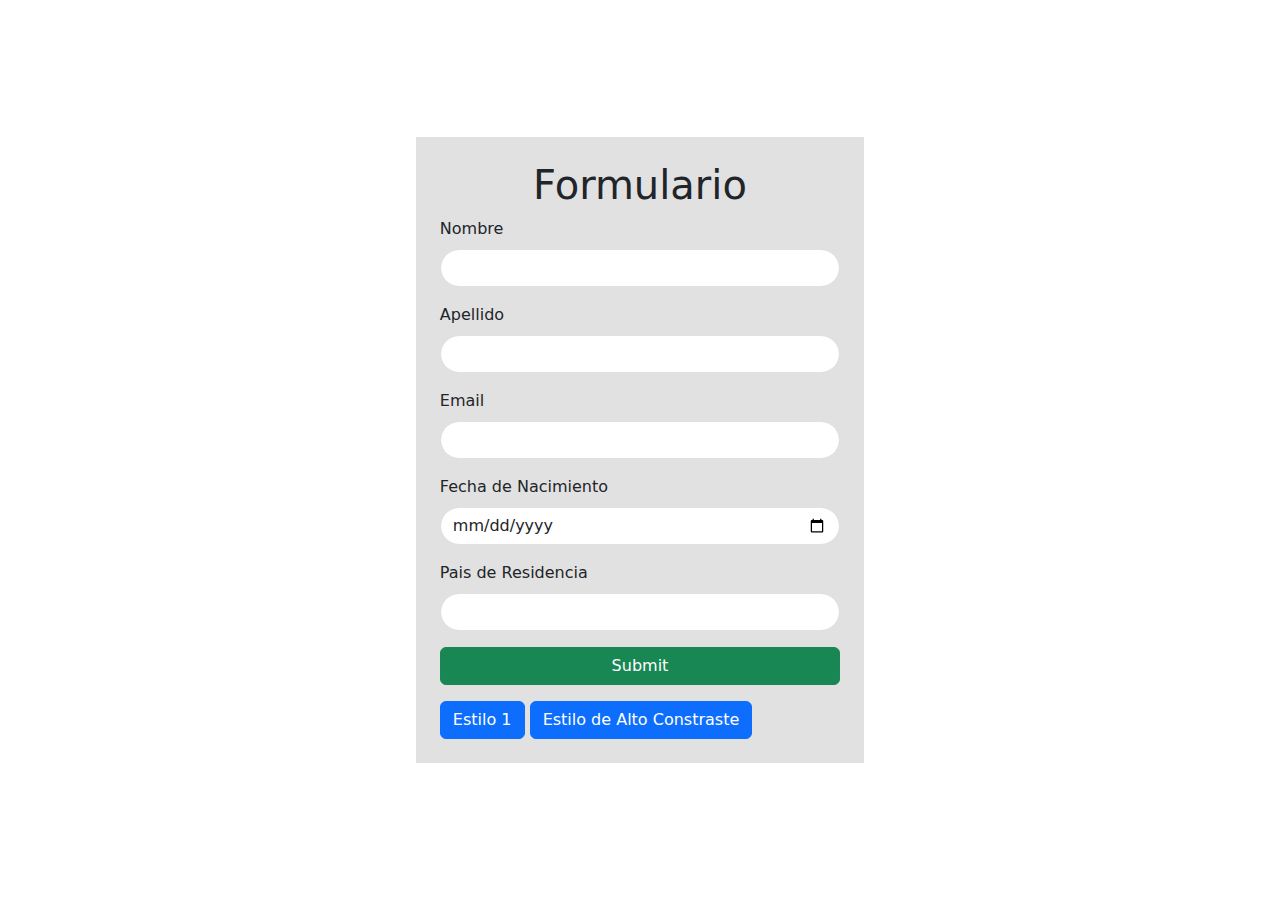
<file: clase_5/index.html>
<!DOCTYPE html>
<html lang="es">
<head>
    <meta charset="UTF-8">
    <meta name="viewport" content="width=device-width, initial-scale=1.0">
    <title>Formulario</title>
    <link rel="stylesheet" href="estilos.css">
    <!-- CSS de Bootstrap --><link href="https://cdn.jsdelivr.net/npm/bootstrap@5.3.3/dist/css/bootstrap.min.css" rel="stylesheet" integrity="sha384-QWTKZyjpPEjISv5WaRU9OFeRpok6YctnYmDr5pNlyT2bRjXh0JMhjY6hW+ALEwIH" crossorigin="anonymous">
</head>

<body data-bs-theme="light">
    <div class="container min-vh-100 d-flex justify-content-center align-items-center">
      <div class="row">
        <div class="col-12">  
          <form id="formulario" class="formulario p-4 needs-validation" novalidate>
            <h1 class="text-center">Formulario</h1>
            <div class="mb-3">
              <label for="nombre" class="form-label">Nombre</label>              
              <input type="text" class="form-control rounded-pill" id="nombre" required/>
              <div class="valid-feedback">
                El dato ingresado es correcto
              </div>
              <div class="invalid-feedback">
                El campo es obligatorio
              </div>
              
            </div>
  
            <div class="mb-3">
              <label for="apellido" class="form-label">Apellido</label>              
              <input type="text" class="form-control rounded-pill" id="apellido" required/>
              
              <div class="valid-feedback">
                El dato ingresado es correcto
              </div>
              <div class="invalid-feedback">
                El campo es obligatorio
              </div>
              
            </div>
  
            <div class="mb-3">
              <label for="email" class="form-label">Email</label>              
              <input type="email" class="form-control rounded-pill" id="email" required/>
              
              <div class="valid-feedback">
                El dato ingresado es correcto
              </div>
              <div class="invalid-feedback">
                El campo es obligatorio
              </div>
              
            </div>
  
            <div class="mb-3">
              <label for="f-nacimiento" class="form-label">Fecha de Nacimiento</label>              
              <input type="date" class="form-control rounded-pill" id="f-nacimiento" required/>
              
              <div class="valid-feedback">
                El dato ingresado es correcto
              </div>
              <div class="invalid-feedback">
                El campo es obligatorio
              </div>
              
            </div>
            
            <div class="mb-3">
              <label for="pais" class="form-label">Pais de Residencia</label>              
              <input type="pais" class="form-control rounded-pill" id="pais" required/>
              
              <div class="valid-feedback">
                El dato ingresado es correcto
              </div>
              <div class="invalid-feedback">
                El campo es obligatorio
              </div>
            </div>
            
            <button id="btnEnviar" type="submit" class="btn btn-success w-100 mb-3">Submit</button>
            <button type="button" class="btn btn-primary" id="tema-claro">Estilo 1</button>
            <button type="button" class="btn btn-primary" id="tema-oscuro">Estilo de Alto Constraste</button>          
          </form>
        </div>
      </div>
    </div>
  
  
    <script src="app.js"></script> 
    <script src="https://cdn.jsdelivr.net/npm/bootstrap@5.3.3/dist/js/bootstrap.bundle.min.js" integrity="sha384-YvpcrYf0tY3lHB60NNkmXc5s9fDVZLESaAA55NDzOxhy9GkcIdslK1eN7N6jIeHz" crossorigin="anonymous"></script>     
  </body>

</html>
</file>
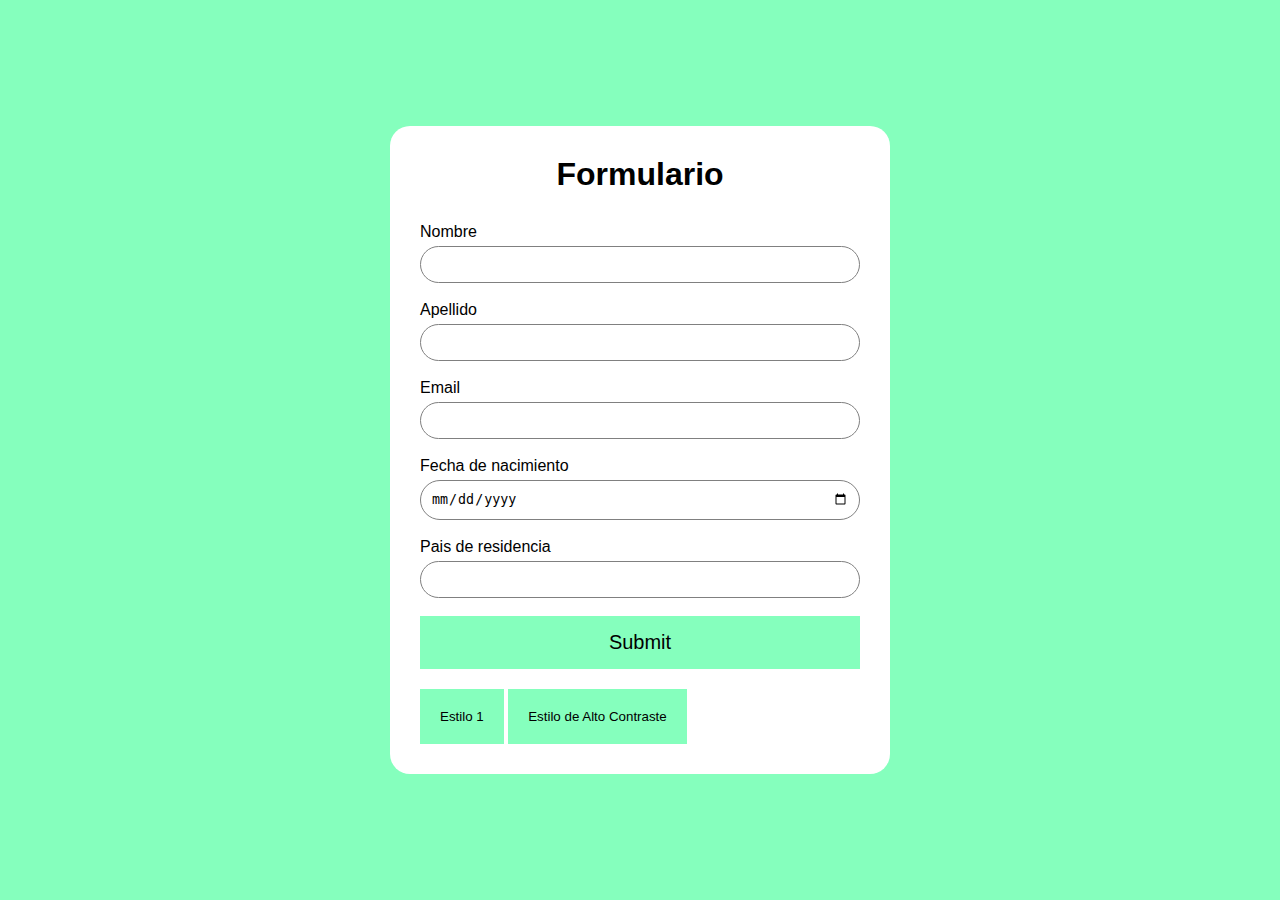
<file: clase_0/ejercicio_1/index.html>
<!DOCTYPE html>
<html lang="en">
<ejercicio_1 copyhead>
    <meta charset="UTF-8">
    <meta name="viewport" content="width=device-width, initial-scale=1.0">
    <title>Formulario</title>
    <link rel="stylesheet" href="estilos.css">
</ejercicio_1>
<body>
    <div class="contenedor">
        <div class="formulario">
            <h1>Formulario</h1>
            <form action="" method="post">            
                <label for="nombre">Nombre</label><br>
                <input type="text" id="nombre" class="nombre">
                <br>
                <br>
                <label for="apellido">Apellido</label><br>
                <input type="text" id="apellido" class="apellido">
                <br>
                <br>
                <label for="email">Email</label><br>
                <input type="email" id="email" class="email">
                <br>
                <br>
                <label for="fecha">Fecha de nacimiento</label><br>
                <input type="date" id="fecha" class="fecha">
                <br>
                <br>
                <label for="pais">Pais de residencia</label><br>
                <input type="text" id="pais" class="pais">
                <br>
                <br>
                <input type="submit" placeholder="Enviar" class="btn_enviar">     
                <button class="btnTemaClaro">Estilo 1</button> <button class="btnTemaOscuro">Estilo de Alto Contraste</button>                       
            </form>        
        </div>

    </div>

    
</body>
</html>
</file>
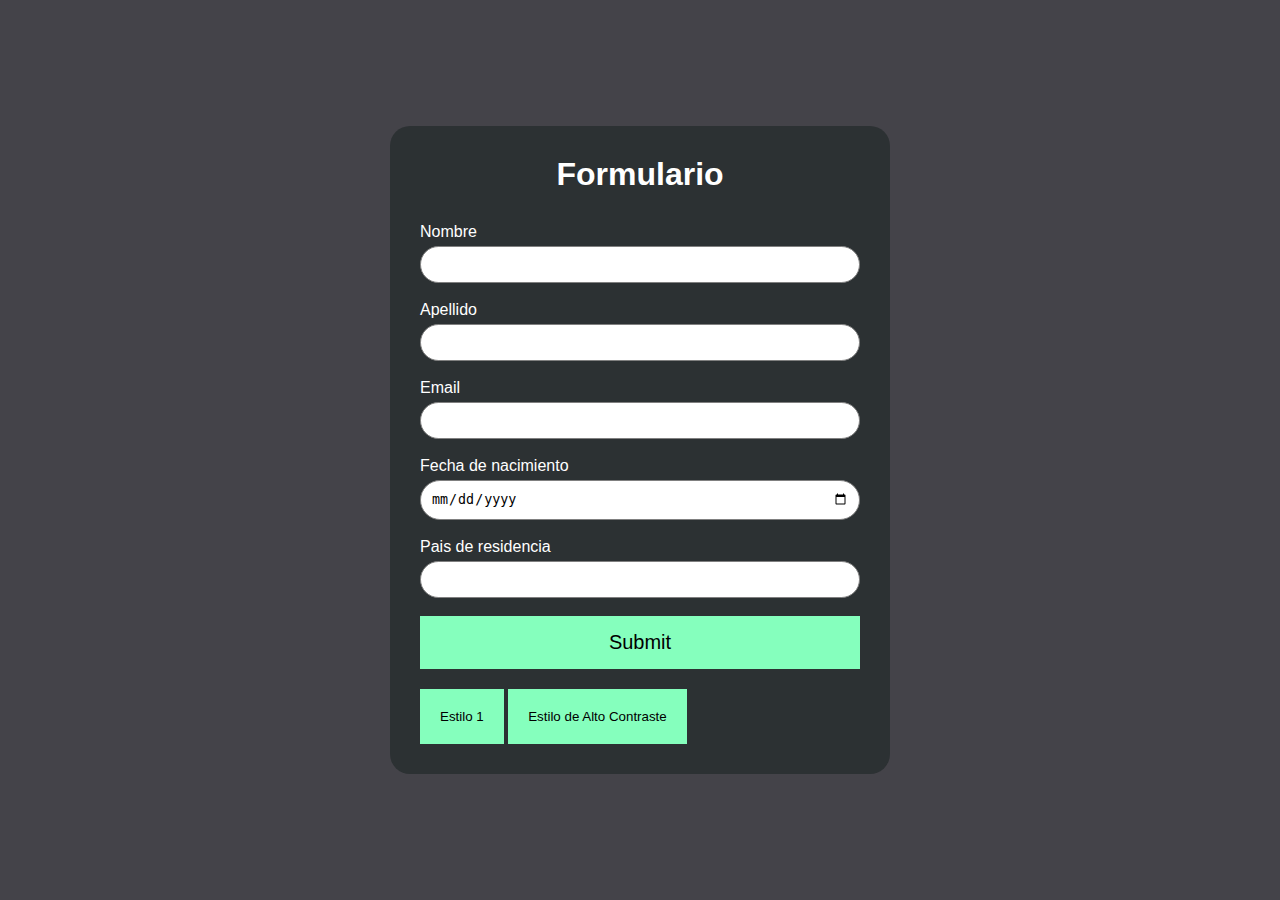
<file: clase_0/ejercicio_2/index.html>
<!DOCTYPE html>
<html lang="en">
<ejercicio_1 copyhead>
    <meta charset="UTF-8">
    <meta name="viewport" content="width=device-width, initial-scale=1.0">
    <title>Formulario</title>
    <link rel="stylesheet" href="estilos.css">
</ejercicio_1>
<body>
    <div class="contenedor">
        <div class="formulario">
            <h1>Formulario</h1>
            <form action="" method="post">            
                <label for="nombre">Nombre</label><br>
                <input type="text" id="nombre" class="nombre">
                <br>
                <br>
                <label for="apellido">Apellido</label><br>
                <input type="text" id="apellido" class="apellido">
                <br>
                <br>
                <label for="email">Email</label><br>
                <input type="email" id="email" class="email">
                <br>
                <br>
                <label for="fecha">Fecha de nacimiento</label><br>
                <input type="date" id="fecha" class="fecha">
                <br>
                <br>
                <label for="pais">Pais de residencia</label><br>
                <input type="text" id="pais" class="pais">
                <br>
                <br>
                <input type="submit" placeholder="Enviar" class="btn_enviar"> 
                <button class="btnTemaClaro">Estilo 1</button> <button class="btnTemaOscuro">Estilo de Alto Contraste</button>                 
            </form>        
        </div>

    </div>

    
</body>
</html>
</file>
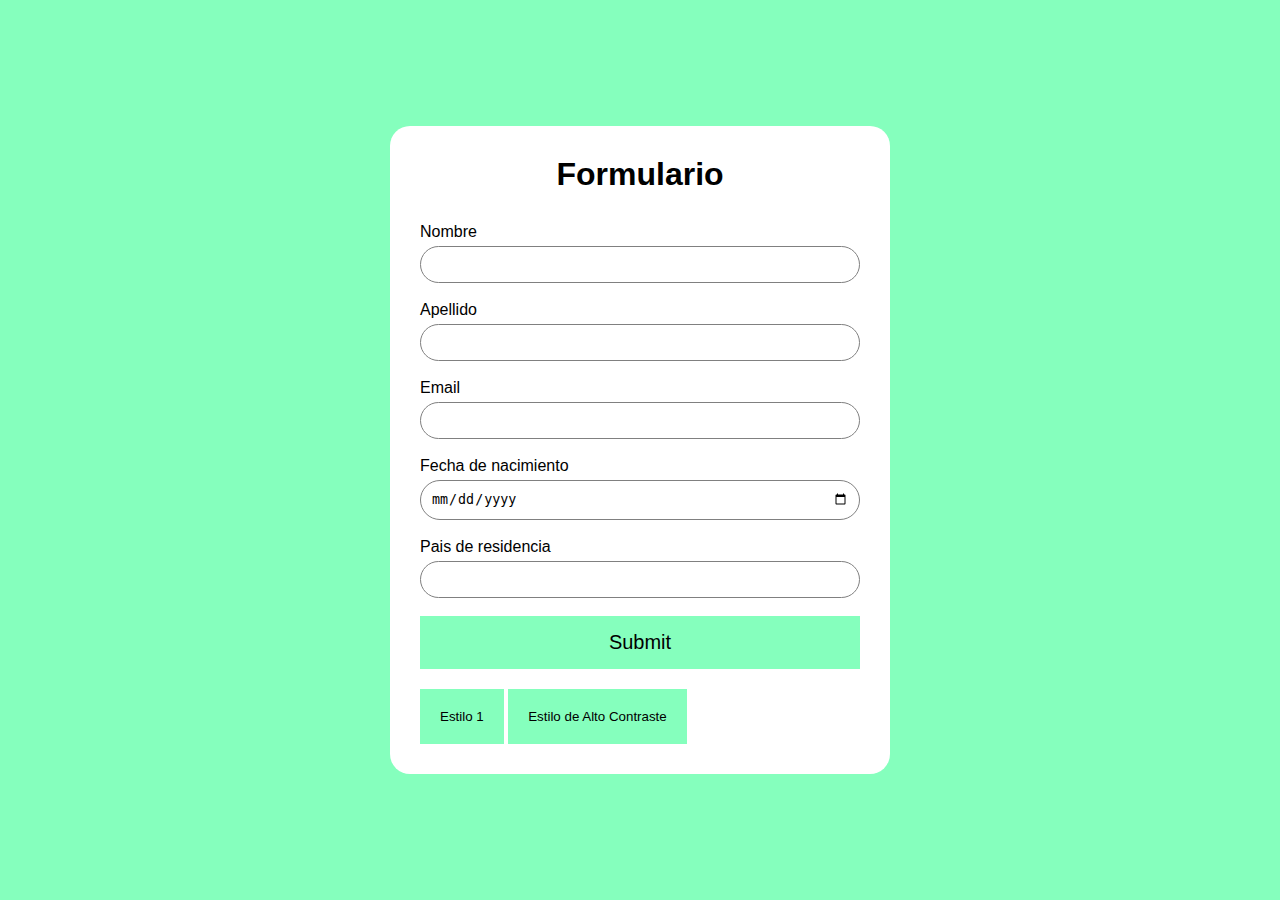
<file: clase_0/ejercicio_3/index.html>
<!DOCTYPE html>
<html lang="en">
<ejercicio_1 copyhead>
    <meta charset="UTF-8">
    <meta name="viewport" content="width=device-width, initial-scale=1.0">
    <title>Formulario</title>
    <link rel="stylesheet" href="estilos.css">
</ejercicio_1>
<body>
    <div class="contenedor">
        <div class="formulario">
            <h1>Formulario</h1>
            <form action="" method="post">            
                <label for="nombre">Nombre</label><br>
                <input type="text" id="nombre" class="nombre" required>
                <br>
                <br>
                <label for="apellido">Apellido</label><br>
                <input type="text" id="apellido" class="apellido" required>
                <br>
                <br>
                <label for="email">Email</label><br>
                <input type="email" id="email" class="email" required>
                <br>
                <br>
                <label for="fecha">Fecha de nacimiento</label><br>
                <input type="date" id="fecha" class="fecha" required>
                <br>
                <br>
                <label for="pais">Pais de residencia</label><br>
                <input type="text" id="pais" class="pais" required>
                <br>
                <br>
                <input type="submit" placeholder="Enviar" class="btn_enviar">     
                <button class="btnTemaClaro">Estilo 1</button> <button class="btnTemaOscuro">Estilo de Alto Contraste</button>                       
            </form>        
        </div>

    </div>

    
</body>
</html>
</file>
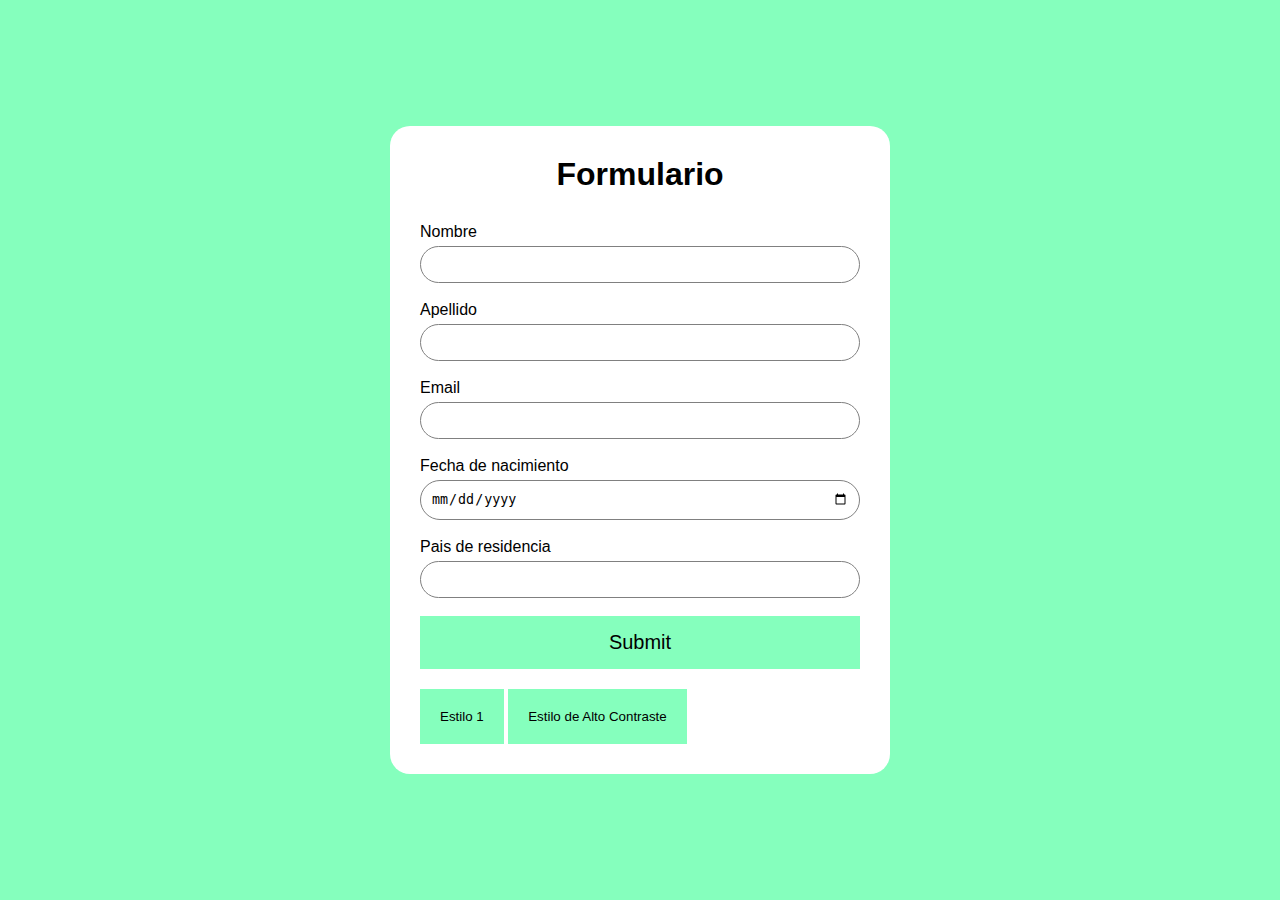
<file: clase_0/ejercicio_4/index.html>
<!DOCTYPE html>
<html lang="en">
    <meta charset="UTF-8">
    <meta name="viewport" content="width=device-width, initial-scale=1.0">
    <title>Formulario</title>
    <link rel="stylesheet" href="estilos.css">
<body id="body">
    <div class="contenedor">
        <div class="formulario" id="formulario">
            <h1 class="titulo">Formulario</h1>
            <form action="" method="post" >            
                <label for="nombre">Nombre</label><br>
                <input type="text" id="nombre" class="nombre" required>
                <br>
                <br>
                <label for="apellido">Apellido</label><br>
                <input type="text" id="apellido" class="apellido" required>
                <br>
                <br>
                <label for="email">Email</label><br>
                <input type="email" id="email" class="email" required>
                <br>
                <br>
                <label for="fecha">Fecha de nacimiento</label><br>
                <input type="date" id="fecha" class="fecha" required>
                <br>
                <br>
                <label for="pais">Pais de residencia</label><br>
                <input type="text" id="pais" class="pais" required>
                <br>
                <br>
                <input type="submit" placeholder="Enviar" class="btn_enviar">     
                <button class="btnTemaClaro" id="btnTemaClaro">Estilo 1</button> <button class="btnTemaOscuro" id="btnTemaOscuro">Estilo de Alto Contraste</button>                       
            </form>        
        </div>

    </div>

    <script src="app.js"></script>
</body>
</html>
</file>
<file: clase_5/estilos.css>
.formulario{
    background-color: #e1e1e1;
}
</file>
<file: clase_0/ejercicio_1/estilos.css>
* {
    box-sizing: border-box;
    padding: 0;
    margin: 0;
  }  

body{
    background-color: #85FFBD ;
    display: flex;
    justify-content: center;
    height: 100vh;
    align-items: center;
    font-family: Verdana, Geneva, Tahoma, sans-serif;
}

.contenedor{
    width: 90%;
    max-width: 1200px;
    display: flex;
    justify-content: center;
    align-items: center;
}

h1{
    text-align: center;
    margin-bottom: 30px;
}

.formulario{
    background-color: white;
    padding: 30px;
    border-radius: 20px;
    width: 500px;
}

.btn_enviar{
    width: 100%;
    background-color: #85FFBD;
    padding: 15px;
    border: none;
    font-size: 20px;
    margin-bottom: 20px;
}

.nombre , .apellido, .email , .fecha , .pais{
    width: 100%;
    padding: 10px;
    border-radius: 20px;
    border: solid 1px gray;
    margin-top: 5px;
}

.btnTemaClaro , .btnTemaOscuro{
    background-color:#85FFBD;
    padding: 20px;
    border: none;
}
</file>
<file: clase_0/ejercicio_2/estilos.css>
* {
    box-sizing: border-box;
    padding: 0;
    margin: 0;
  }  

body{
    background-color: #444349 ;
    display: flex;
    justify-content: center;
    height: 100vh;
    align-items: center;
    font-family: Verdana, Geneva, Tahoma, sans-serif;
}

.contenedor{
    width: 90%;
    max-width: 1200px;
    display: flex;
    justify-content: center;
    align-items: center;
}

h1{
    text-align: center;
    margin-bottom: 30px;
    color: white;
}

.formulario{
    background-color: #2C3133;
    padding: 30px;
    border-radius: 20px;
    width: 500px;
}

.btn_enviar{
    width: 100%;
    background-color: #85FFBD;
    padding: 15px;
    border: none;
    font-size: 20px;
    margin-bottom: 20px;
}

label{
    color: white;
}

.nombre , .apellido, .email , .fecha , .pais{
    width: 100%;
    padding: 10px;
    border-radius: 20px;
    border: solid 1px gray;
    margin-top: 5px;
}

.btnTemaClaro , .btnTemaOscuro{
    background-color:#85FFBD;
    padding: 20px;
    border: none;
}
</file>
<file: clase_0/ejercicio_3/estilos.css>
* {
    box-sizing: border-box;
    padding: 0;
    margin: 0;
  }  

body{
    background-color: #85FFBD ;
    display: flex;
    justify-content: center;
    height: 100vh;
    align-items: center;
    font-family: Verdana, Geneva, Tahoma, sans-serif;
}

.contenedor{
    width: 90%;
    max-width: 1200px;
    display: flex;
    justify-content: center;
    align-items: center;
}

h1{
    text-align: center;
    margin-bottom: 30px;
}

.formulario{
    background-color: white;
    padding: 30px;
    border-radius: 20px;
    width: 500px;
}

.btn_enviar{
    width: 100%;
    background-color: #85FFBD;
    padding: 15px;
    border: none;
    font-size: 20px;
    margin-bottom: 20px;
}

.nombre , .apellido, .email , .fecha , .pais{
    width: 100%;
    padding: 10px;
    border-radius: 20px;
    border: solid 1px gray;
    margin-top: 5px;
}

.btnTemaClaro , .btnTemaOscuro{
    background-color:#85FFBD;
    padding: 20px;
    border: none;
}
</file>
<file: clase_0/ejercicio_4/estilos.css>
* {
    box-sizing: border-box;
    padding: 0;
    margin: 0;
  }  

body{
    background-color: #85FFBD ;
    display: flex;
    justify-content: center;
    height: 100vh;
    align-items: center;
    font-family: Verdana, Geneva, Tahoma, sans-serif;
}

.contenedor{
    width: 90%;
    max-width: 1200px;
    display: flex;
    justify-content: center;
    align-items: center;
}

h1{
    text-align: center;
    margin-bottom: 30px;
}

.formulario{
    background-color: white;
    padding: 30px;
    border-radius: 20px;
    width: 500px;
}

.btn_enviar{
    width: 100%;
    background-color: #85FFBD;
    padding: 15px;
    border: none;
    font-size: 20px;
    margin-bottom: 20px;
}

.nombre , .apellido, .email , .fecha , .pais{
    width: 100%;
    padding: 10px;
    border-radius: 20px;
    border: solid 1px gray;
    margin-top: 5px;
}

.btnTemaClaro , .btnTemaOscuro{
    background-color:#85FFBD;
    padding: 20px;
    border: none;
}
</file>
